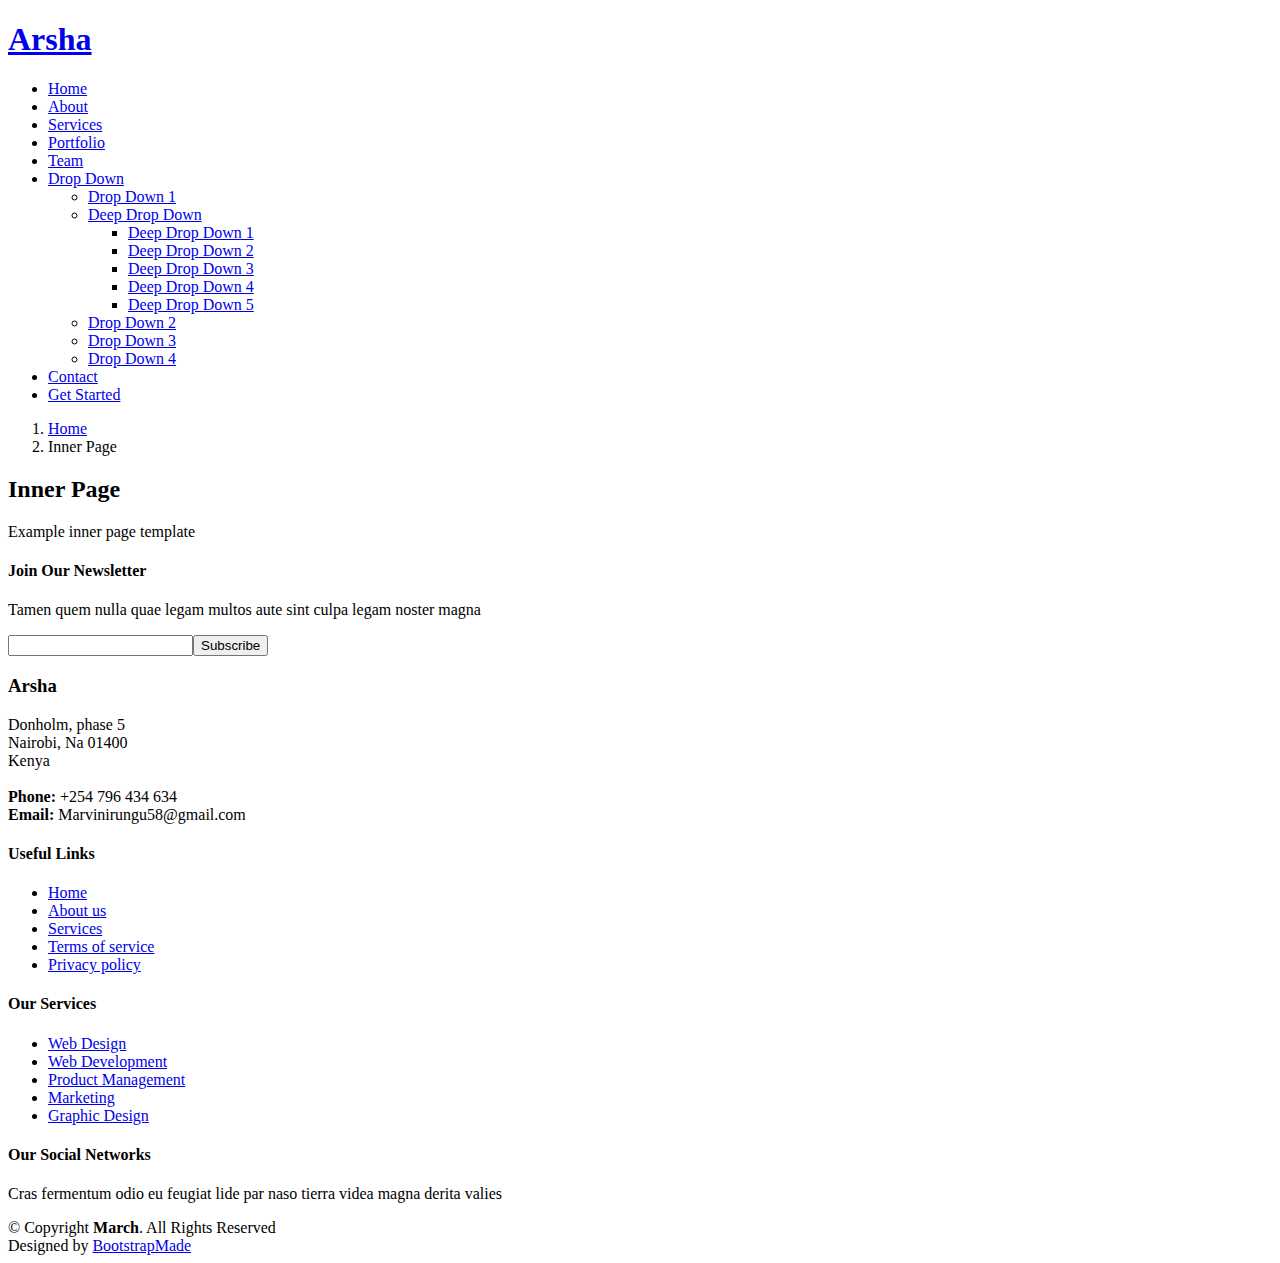
<file: WebsiteProject/inner-page.html>
<!DOCTYPE html>
<html lang="en">

<head>
  <meta charset="utf-8">
  <meta content="width=device-width, initial-scale=1.0" name="viewport">

  <title>Inner Page - Arsha Bootstrap Template</title>
  <meta content="" name="description">
  <meta content="" name="keywords">

  <!-- Favicons -->
  <link href="C:/Users/user/Documents/Arsha/Arsha/assets/img/favicon.png" rel="icon">
  <link href="C:/Users/user/Documents/Arsha/Arsha/assets/img/apple-touch-icon.png" rel="apple-touch-icon">

  <!-- Google Fonts -->
  <link href="https://fonts.googleapis.com/css?family=Open+Sans:300,300i,400,400i,600,600i,700,700i|Jost:300,300i,400,400i,500,500i,600,600i,700,700i|Poppins:300,300i,400,400i,500,500i,600,600i,700,700i" rel="stylesheet">

  <!-- Vendor CSS Files -->
  <link href="C:/Users/user/Documents/Arsha/Arsha/assets/vendor/aos/aos.css" rel="stylesheet">
  <link href="C:/Users/user/Documents/Arsha/Arsha/assets/vendor/bootstrap/css/bootstrap.min.css" rel="stylesheet">
  <link href="C:/Users/user/Documents/Arsha/Arsha/assets/vendor/bootstrap-icons/bootstrap-icons.css" rel="stylesheet">
  <link href="C:/Users/user/Documents/Arsha/Arsha/assets/vendor/boxicons/css/boxicons.min.css" rel="stylesheet">
  <link href="C:/Users/user/Documents/Arsha/Arsha/assets/vendor/glightbox/css/glightbox.min.css" rel="stylesheet">
  <link href="C:/Users/user/Documents/Arsha/Arsha/assets/vendor/remixicon/remixicon.css" rel="stylesheet">
  <link href="C:/Users/user/Documents/Arsha/Arsha/assets/vendor/swiper/swiper-bundle.min.css" rel="stylesheet">

  <!-- Template Main CSS File -->
  <link href="C:/Users/user/Documents/Arsha/Arsha/assets/css/style.css" rel="stylesheet">

  <!-- =======================================================
  * Template Name: Arsha - v4.5.0
  * Template URL: https://bootstrapmade.com/arsha-free-bootstrap-html-template-corporate/
  * Author: BootstrapMade.com
  * License: https://bootstrapmade.com/license/
  ======================================================== -->
</head>

<body>

  <!-- ======= Header ======= -->
  <header id="header" class="fixed-top header-inner-pages">
    <div class="container d-flex align-items-center">

      <h1 class="logo me-auto"><a href="C:/Users/user/Documents/Arsha/Arsha/index.html">Arsha</a></h1>
      <!-- Uncomment below if you prefer to use an image logo -->
      <!-- <a href="C:/Users/user/Documents/Arsha/Arsha/index.html" class="logo me-auto"><img src="C:/Users/user/Documents/Arsha/Arsha/assets/img/logo.png" alt="" class="img-fluid"></a>-->

      <nav id="navbar" class="navbar">
        <ul>
          <li><a class="nav-link scrollto " href="#hero">Home</a></li>
          <li><a class="nav-link scrollto" href="#about">About</a></li>
          <li><a class="nav-link scrollto" href="#services">Services</a></li>
          <li><a class="nav-link   scrollto" href="#portfolio">Portfolio</a></li>
          <li><a class="nav-link scrollto" href="#team">Team</a></li>
          <li class="dropdown"><a href="#"><span>Drop Down</span> <i class="bi bi-chevron-down"></i></a>
            <ul>
              <li><a href="#">Drop Down 1</a></li>
              <li class="dropdown"><a href="#"><span>Deep Drop Down</span> <i class="bi bi-chevron-right"></i></a>
                <ul>
                  <li><a href="#">Deep Drop Down 1</a></li>
                  <li><a href="#">Deep Drop Down 2</a></li>
                  <li><a href="#">Deep Drop Down 3</a></li>
                  <li><a href="#">Deep Drop Down 4</a></li>
                  <li><a href="#">Deep Drop Down 5</a></li>
                </ul>
              </li>
              <li><a href="#">Drop Down 2</a></li>
              <li><a href="#">Drop Down 3</a></li>
              <li><a href="#">Drop Down 4</a></li>
            </ul>
          </li>
          <li><a class="nav-link scrollto" href="#contact">Contact</a></li>
          <li><a class="getstarted scrollto" href="#about">Get Started</a></li>
        </ul>
        <i class="bi bi-list mobile-nav-toggle"></i>
      </nav><!-- .navbar -->

    </div>
  </header><!-- End Header -->

  <main id="main">

    <!-- ======= Breadcrumbs ======= -->
    <section id="breadcrumbs" class="breadcrumbs">
      <div class="container">

        <ol>
          <li><a href="C:/Users/user/Documents/Arsha/Arsha/index.html">Home</a></li>
          <li>Inner Page</li>
        </ol>
        <h2>Inner Page</h2>

      </div>
    </section><!-- End Breadcrumbs -->

    <section class="inner-page">
      <div class="container">
        <p>
          Example inner page template
        </p>
      </div>
    </section>

  </main><!-- End #main -->

  <!-- ======= Footer ======= -->
  <footer id="footer">

    <div class="footer-newsletter">
      <div class="container">
        <div class="row justify-content-center">
          <div class="col-lg-6">
            <h4>Join Our Newsletter</h4>
            <p>Tamen quem nulla quae legam multos aute sint culpa legam noster magna</p>
            <form action="" method="post">
              <input type="email" name="email"><input type="submit" value="Subscribe">
            </form>
          </div>
        </div>
      </div>
    </div>

    <div class="footer-top">
      <div class="container">
        <div class="row">

          <div class="col-lg-3 col-md-6 footer-contact">
            <h3>Arsha</h3>
            <p>
              Donholm, phase 5 <br>
              Nairobi, Na 01400<br>
              Kenya <br><br>
              <strong>Phone:</strong> +254 796 434 634<br>
              <strong>Email:</strong> Marvinirungu58@gmail.com<br>
            </p>
          </div>

          <div class="col-lg-3 col-md-6 footer-links">
            <h4>Useful Links</h4>
            <ul>
              <li><i class="bx bx-chevron-right"></i> <a href="#">Home</a></li>
              <li><i class="bx bx-chevron-right"></i> <a href="#">About us</a></li>
              <li><i class="bx bx-chevron-right"></i> <a href="#">Services</a></li>
              <li><i class="bx bx-chevron-right"></i> <a href="#">Terms of service</a></li>
              <li><i class="bx bx-chevron-right"></i> <a href="#">Privacy policy</a></li>
            </ul>
          </div>

          <div class="col-lg-3 col-md-6 footer-links">
            <h4>Our Services</h4>
            <ul>
              <li><i class="bx bx-chevron-right"></i> <a href="#">Web Design</a></li>
              <li><i class="bx bx-chevron-right"></i> <a href="#">Web Development</a></li>
              <li><i class="bx bx-chevron-right"></i> <a href="#">Product Management</a></li>
              <li><i class="bx bx-chevron-right"></i> <a href="#">Marketing</a></li>
              <li><i class="bx bx-chevron-right"></i> <a href="#">Graphic Design</a></li>
            </ul>
          </div>

          <div class="col-lg-3 col-md-6 footer-links">
            <h4>Our Social Networks</h4>
            <p>Cras fermentum odio eu feugiat lide par naso tierra videa magna derita valies</p>
            <div class="social-links mt-3">
              <a href="#" class="twitter"><i class="bx bxl-twitter"></i></a>
              <a href="#" class="facebook"><i class="bx bxl-facebook"></i></a>
              <a href="#" class="instagram"><i class="bx bxl-instagram"></i></a>
              <a href="#" class="google-plus"><i class="bx bxl-skype"></i></a>
              <a href="#" class="linkedin"><i class="bx bxl-linkedin"></i></a>
            </div>
          </div>

        </div>
      </div>
    </div>

    <div class="container footer-bottom clearfix">
      <div class="copyright">
        &copy; Copyright <strong><span>March</span></strong>. All Rights Reserved
      </div>
      <div class="credits">
        <!-- All the links in the footer should remain intact. -->
        <!-- You can delete the links only if you purchased the pro version. -->
        <!-- Licensing information: https://bootstrapmade.com/license/ -->
        <!-- Purchase the pro version with working PHP/AJAX contact form: https://bootstrapmade.com/arsha-free-bootstrap-html-template-corporate/ -->
        Designed by <a href="https://bootstrapmade.com/">BootstrapMade</a>
      </div>
    </div>
  </footer><!-- End Footer -->

  <div id="preloader"></div>
  <a href="#" class="back-to-top d-flex align-items-center justify-content-center"><i class="bi bi-arrow-up-short"></i></a>

  <!-- Vendor JS Files -->
  <script src="C:/Users/user/Documents/Arsha/Arsha/assets/vendor/aos/aos.js"></script>
  <script src="C:/Users/user/Documents/Arsha/Arsha/assets/vendor/bootstrap/js/bootstrap.bundle.min.js"></script>
  <script src="C:/Users/user/Documents/Arsha/Arsha/assets/vendor/glightbox/js/glightbox.min.js"></script>
  <script src="C:/Users/user/Documents/Arsha/Arsha/assets/vendor/isotope-layout/isotope.pkgd.min.js"></script>
  <script src="C:/Users/user/Documents/Arsha/Arsha/assets/vendor/php-email-form/validate.js"></script>
  <script src="C:/Users/user/Documents/Arsha/Arsha/assets/vendor/swiper/swiper-bundle.min.js"></script>
  <script src="C:/Users/user/Documents/Arsha/Arsha/assets/vendor/waypoints/noframework.waypoints.js"></script>

  <!-- Template Main JS File -->
  <script src="C:/Users/user/Documents/Arsha/Arsha/assets/js/main.js"></script>

</body>

</html>
</file>
